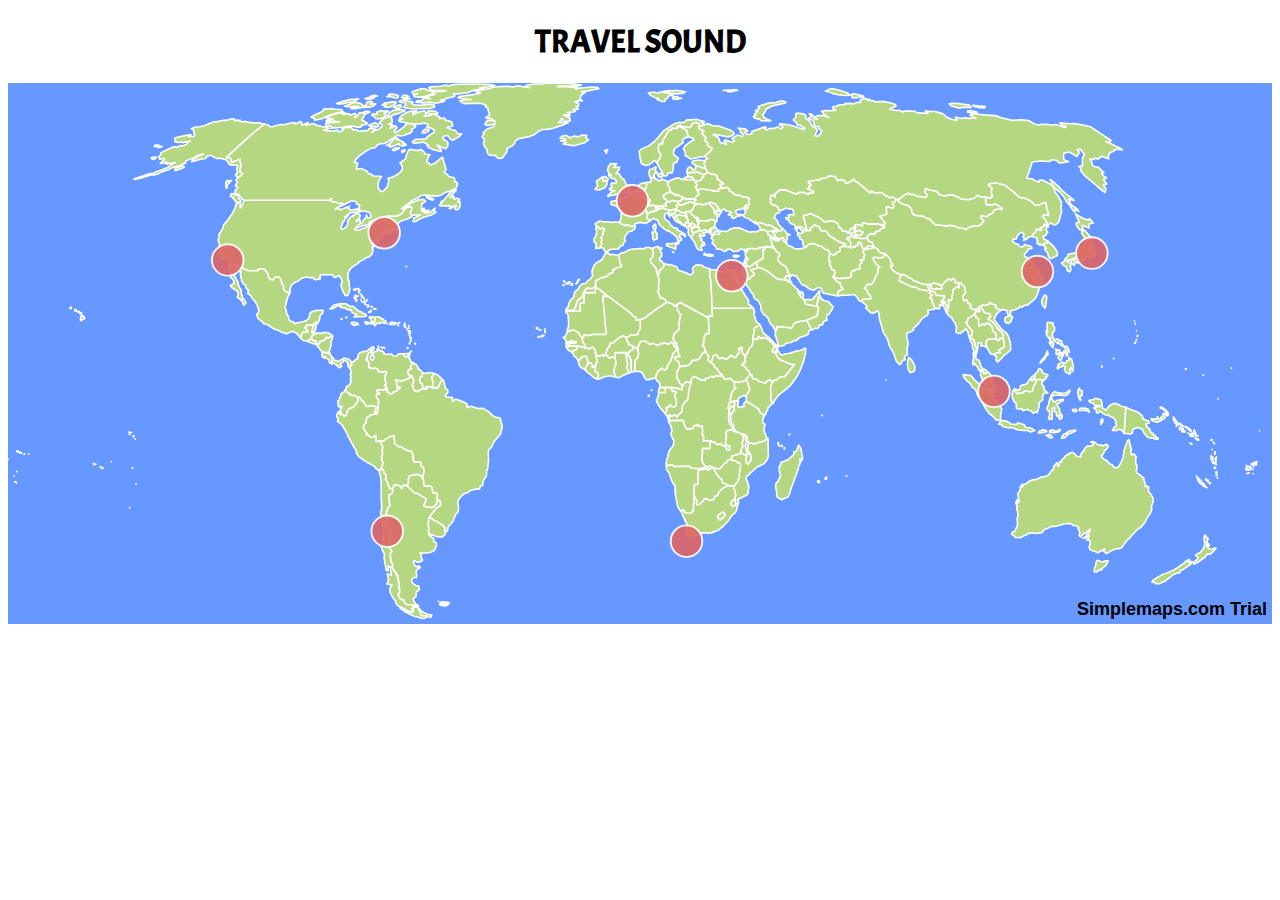
<file: website.html>
<!doctype html>
<HTML>
  <head>
    <link rel="stylesheet" type="text/css" href="css/website1.css">
	  <link href="https://fonts.googleapis.com/css?family=Acme" rel="stylesheet">
   <script src="mapdata.js"></script>
   <script src="worldmap.js"></script>

  <style>
  </style>
  </head>

  <body id="websitebody">
    <div>
      <h1>TRAVEL SOUND</h1>
    </div>


    <div id="map"></div>
</HTML>
</file>
<file: css/website1.css>
body {


}
h1 {
  color: black;
  text-align: center;
  font-family: 'Acme', sans-serif;

}
p {
  color: white;
}
</file>
